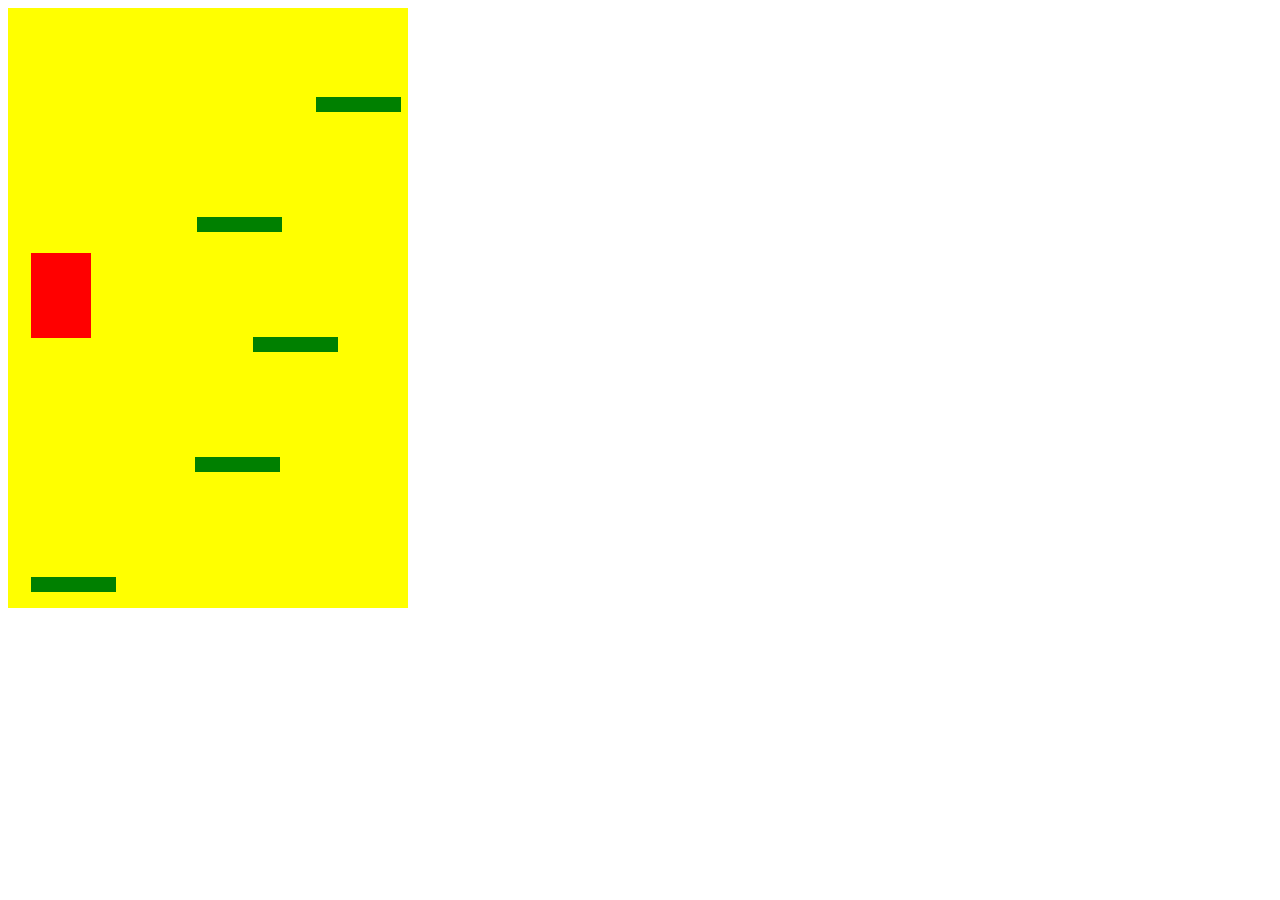
<file: doodle/index.html>
<!DOCTYPE html>
<html lang="en" dir="ltr">
  <head>
    <meta charset="utf-8">
    <script src="script.js" charset="utf-8"></script>
    <link rel="stylesheet" href="style.css"></link>
    <title>Doodle Jump</title>
  </head>
  <body>

    <div class="grid">

    </div>

  </body>
</html>
</file>
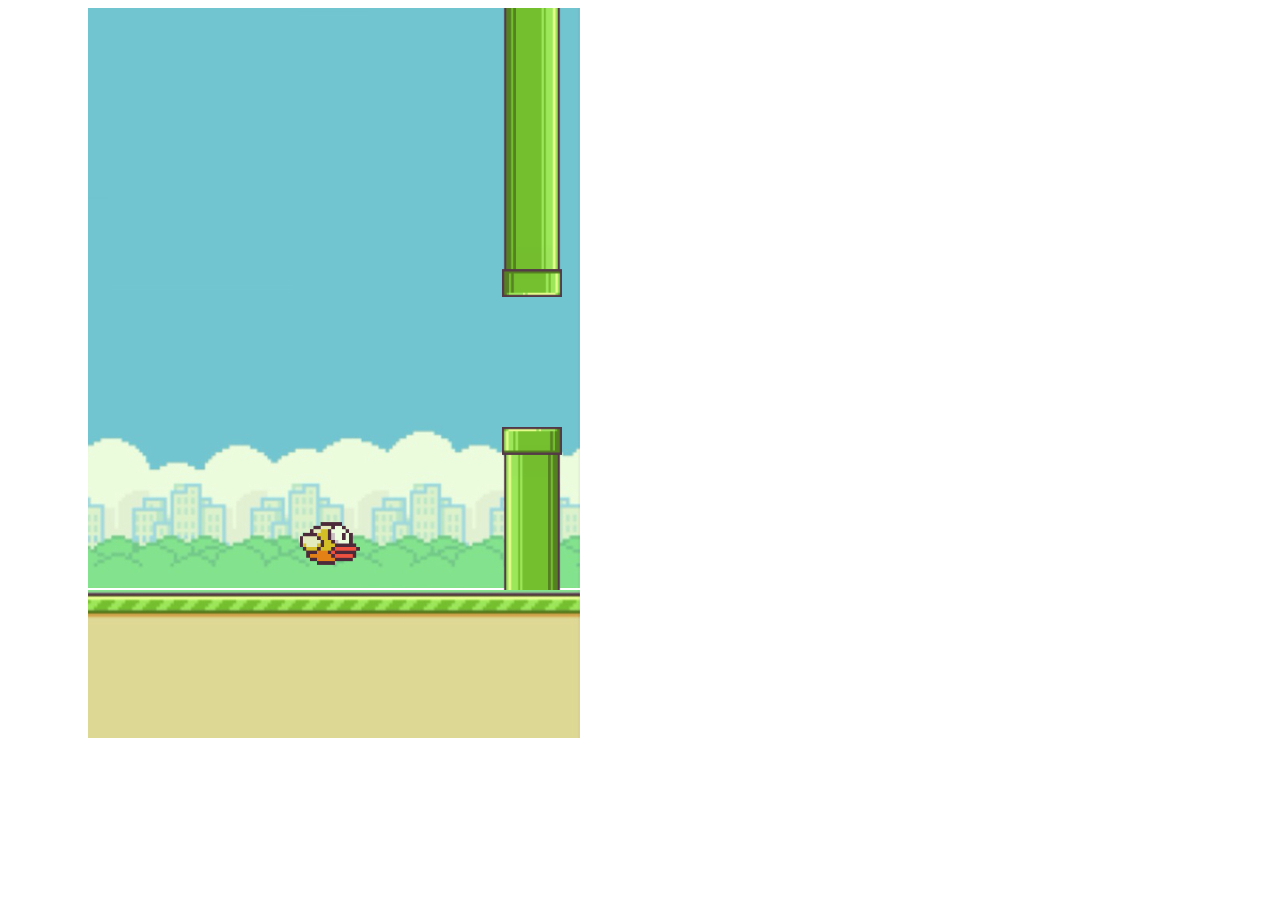
<file: client/flappy/index.html>
<!DOCTYPE html>
<html lang="en" dir="ltr">
  <head>
    <meta charset="utf-8">
    <title>Flappy Bird</title>
    <link rel="stylesheet" href="style.css">
    <script src="script.js" charset="utf-8"></script>
  </head>
  <body>

  <div class="border-left"></div>
  <div class="game-container">
      <div class="border-top"></div>
      <div class="sky">
          <div class="bird"></div>
      </div>
  </div>
  <div class="ground-container">
    <div class="ground-moving"></div>
  </div>
  <div class="border-right"></div>

  </body>
</html>
</file>
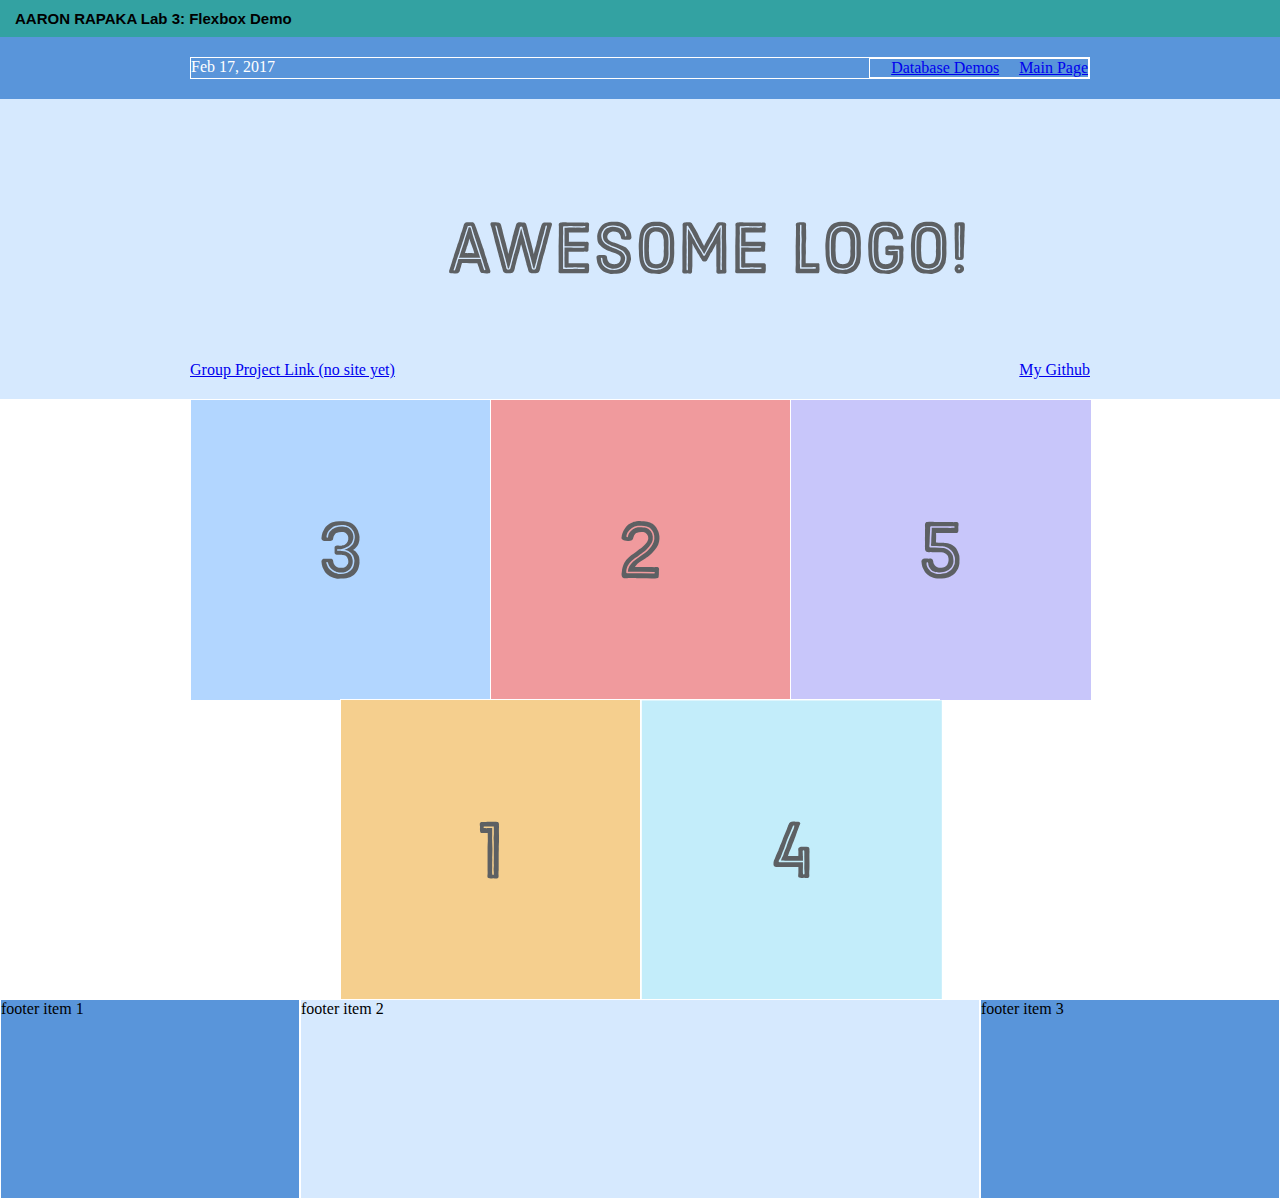
<file: client/lab_3/index.html>
<!DOCTYPE html>
<html lang='en'>

<head>
    <meta charset='UTF-8' />
    <title>Some Web Page</title>
    <link rel='stylesheet' href='styles.css' />
</head>

<body>
    <div class='wrapper'></div>
    <h1 class='title'>AARON RAPAKA Lab 3: Flexbox Demo</h1>
    <div class='menu-container'>
        <div class='menu'>
            <div class='date'>Feb 17, 2017</div>
            <div class='links'>
                <div class='database'><a href='database.html'> Database Demos</a></div>
                <div class='main-page'><a href='index.html'> Main Page</a></div>

            </div>
        </div>
    </div>

    <div class='header-container'>
        <div class='header'>
            <div class='group-project'>

                <a href='#'> Group Project Link (no site yet)</a>
            </div>
            <div class='logo'><img src='awesome-logo.svg' /></div>
            <div class='github'>
                <a href="https://github.com/aaronrapaka/INST377-Lab-Work.git" target="_blank">My Github</a>
            </div>
        </div>
    </div>

    <div class='photo-grid-container'>
        <div class='photo-grid'>
            <div class='photo-grid-item first-item'>
                <img src='one.svg' />
            </div>
            <div class='photo-grid-item'>
                <img src='two.svg' />
            </div>
            <div class='photo-grid-item'>
                <img src='three.svg' />
            </div>
            <div class='photo-grid-item'>
                <img src='four.svg' />
            </div>
            <div class='photo-grid-item last-item'>
                <img src='five.svg' />
            </div>
        </div>
    </div>

    <div class='footer'>
        <div class='footer-item footer-one'>
            <p> footer item 1</p>
        </div>
        <div class='footer-item footer-two'>
            <p> footer item 2</p>
        </div>
        <div class='footer-item footer-three'>
            <p> footer item 3</p>
        </div>
    </div>
</body>

</html>
</file>
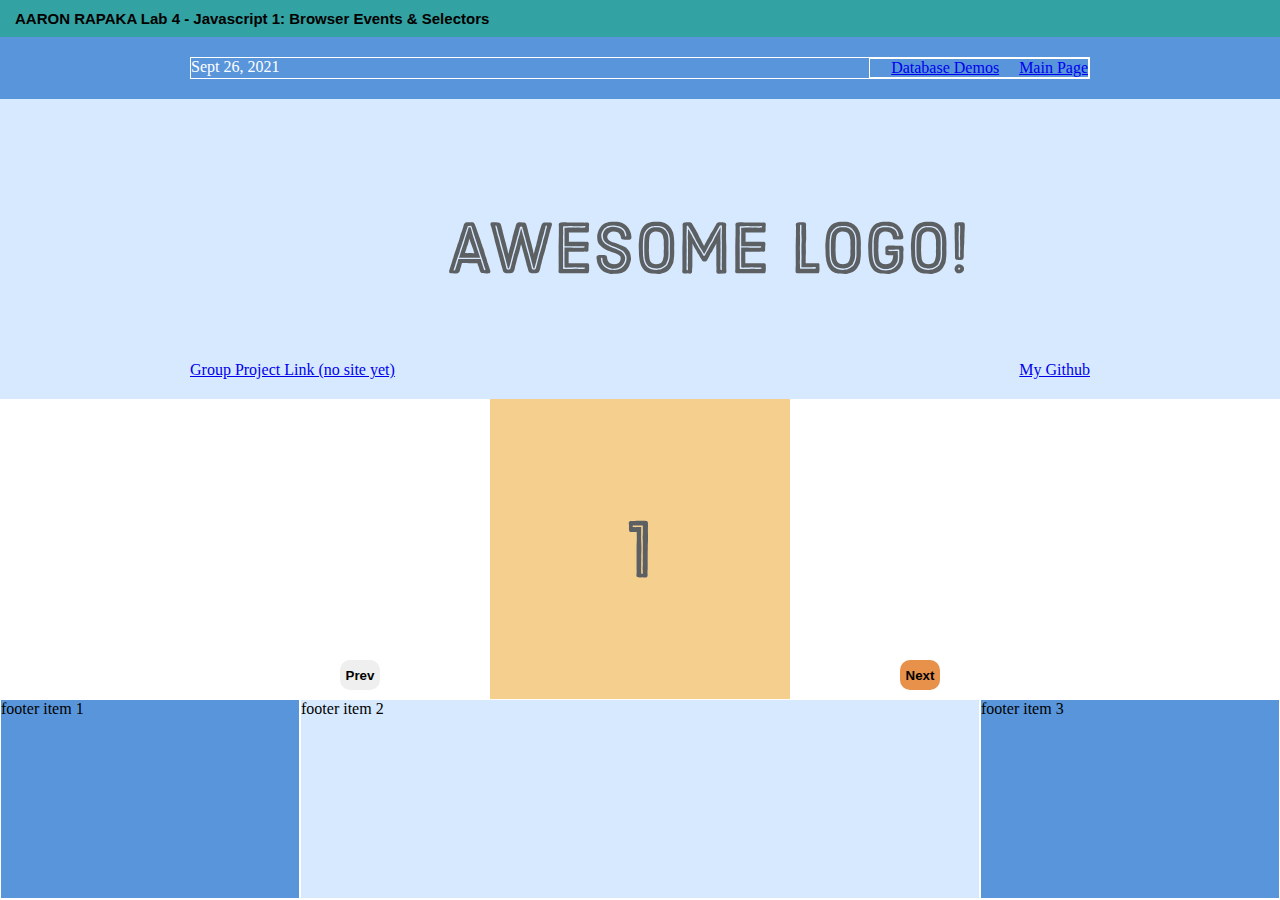
<file: client/lab_4/index.html>
<!DOCTYPE html>
<html>
  <head>
    <meta charset='UTF-8' />
    <title>Some Web Page</title>
    <link rel='stylesheet' href='styles.css' />
  </head>

  <body>
    <div class='wrapper'></div>
        <h1 class='title'>AARON RAPAKA Lab 4 - Javascript 1: Browser Events & Selectors</h1>
        <div class='menu-container'>
            <div class='menu'>
                <div class='date'>Sept 26, 2021</div>
                <div class='links'>
                    <div class='database'><a href='database.html'> Database Demos</a></div>
                    <div class='main-page'><a href='index.html'> Main Page</a></div>

                </div>
            </div>
        </div>
        <div class='header-container'>
          <div class='header'>
              <div class='group-project'>

                  <a href='#'> Group Project Link (no site yet)</a>
              </div>
              <div class='logo'><img src='awesome-logo.svg' /></div>
              <div class='github'>
                  <a href="https://github.com/aaronrapaka/INST377-Lab-Work.git" target="_blank">My Github</a>
              </div>
          </div>
      </div>
    <div class="carousel">
      <div class="carousel__item carousel__item--visible">
        <img src="images/one.svg" />
      </div>
      <div class="carousel__item">
        <img src="images/two.svg" />
      </div>
      <div class="carousel__item">
        <img src="images/three.svg" />
      </div>
      <div class="carousel__item">
        <img src="images/four.svg" />
      </div>
      <div class="carousel__item">
        <img src="images/five.svg" />
      </div>

      <div class="carousel__actions">
        <button id="carousel__button--prev" aria-label="Previous slide">Prev</button>
        <button id="carousel__button--next" aria-label="Next slide">Next</button>
      </div>
    </div>

    <script src="script.js"></script> 
        
    <div class='footer'>
        <div class='footer-item footer-one'>
            <p> footer item 1</p>
        </div>
        <div class='footer-item footer-two'>
            <p> footer item 2</p>
        </div>
        <div class='footer-item footer-three'>
            <p> footer item 3</p>
        </div>
    </div>

    <script src="script.js"></script>
  </body>
</html>
</file>
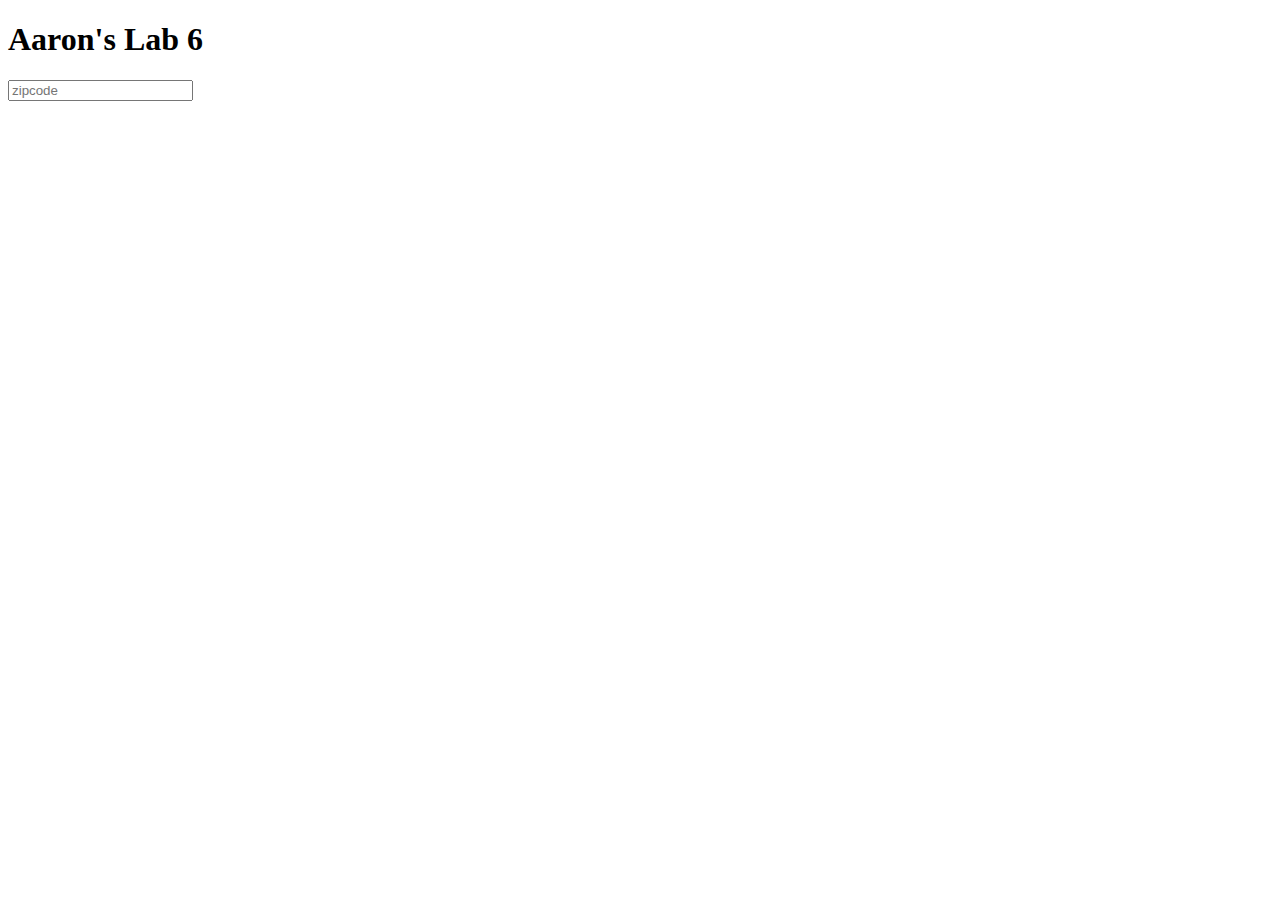
<file: client/lab_6/index.html>
<!DOCTYPE html>
<html>

<head>
    <title>Lab 6</title>
</head>

<body>

    <h1>Aaron's Lab 6</h1>
    <input type="number" class="searchInput" placeholder="zipcode" required>
    <ul class="suggestions"></ul>
    <script src="script.js"></script>
</body>
</html>
</file>
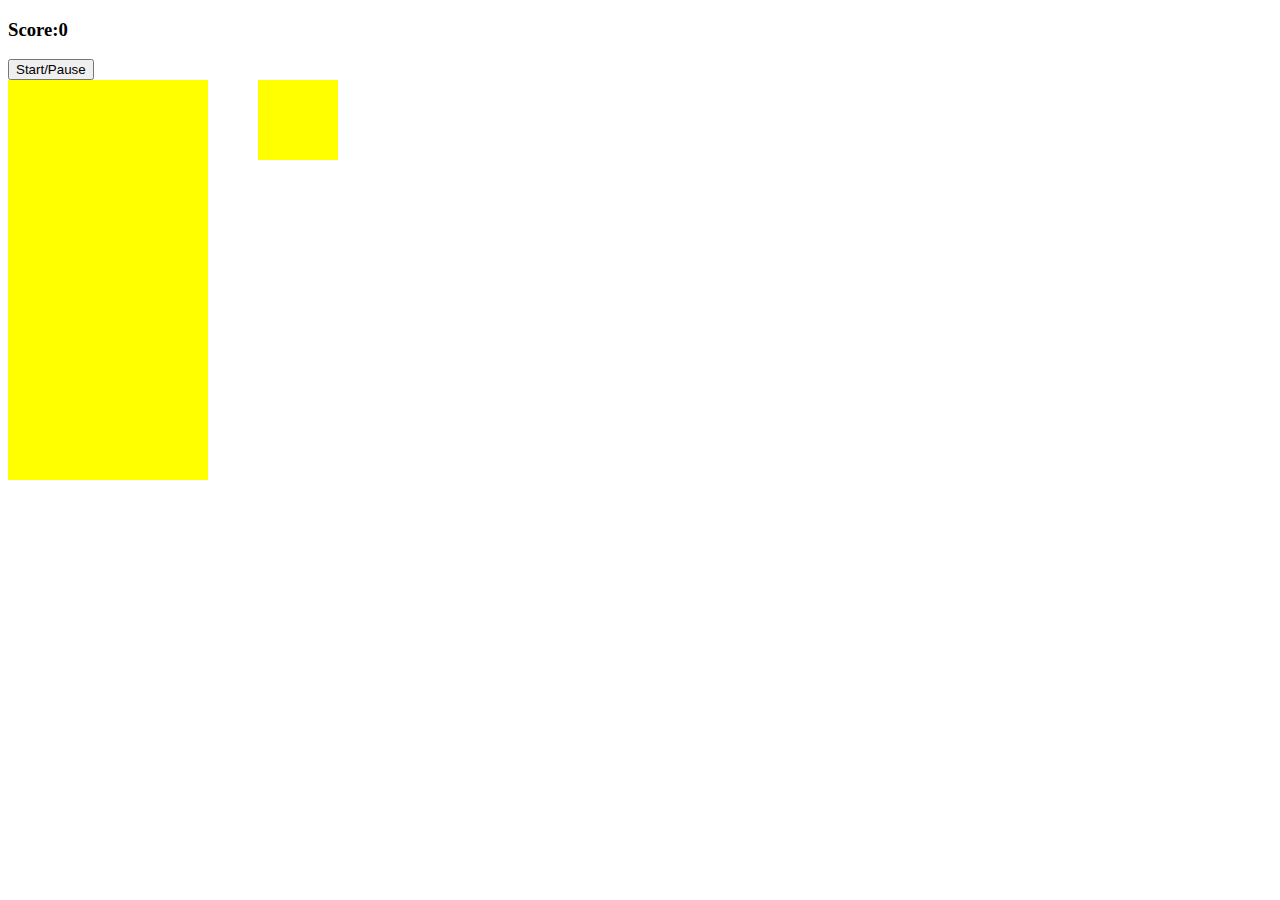
<file: client/tetris/index.html>
<!DOCTYPE html>
<html lang="en" dir="ltr">
  <head>
    <meta charset="utf-8">
    <script src="script.js" charset="utf-8"></script>
    <link rel="stylesheet" href="style.css"></link>
    <title>Basic Tetris</title>
  </head>
  <body>

    <h3>Score:<span id="score">0</span></h3>
    <button id="start-button">Start/Pause</button>

    <div class="container">
      <div class="grid">
        <div></div>
        <div></div>
        <div></div>
        <div></div>
        <div></div>
        <div></div>
        <div></div>
        <div></div>
        <div></div>
        <div></div>
        <div></div>
        <div></div>
        <div></div>
        <div></div>
        <div></div>
        <div></div>
        <div></div>
        <div></div>
        <div></div>
        <div></div>
        <div></div>
        <div></div>
        <div></div>
        <div></div>
        <div></div>
        <div></div>
        <div></div>
        <div></div>
        <div></div>
        <div></div>
        <div></div>
        <div></div>
        <div></div>
        <div></div>
        <div></div>
        <div></div>
        <div></div>
        <div></div>
        <div></div>
        <div></div>
        <div></div>
        <div></div>
        <div></div>
        <div></div>
        <div></div>
        <div></div>
        <div></div>
        <div></div>
        <div></div>
        <div></div>
        <div></div>
        <div></div>
        <div></div>
        <div></div>
        <div></div>
        <div></div>
        <div></div>
        <div></div>
        <div></div>
        <div></div>
        <div></div>
        <div></div>
        <div></div>
        <div></div>
        <div></div>
        <div></div>
        <div></div>
        <div></div>
        <div></div>
        <div></div>
        <div></div>
        <div></div>
        <div></div>
        <div></div>
        <div></div>
        <div></div>
        <div></div>
        <div></div>
        <div></div>
        <div></div>
        <div></div>
        <div></div>
        <div></div>
        <div></div>
        <div></div>
        <div></div>
        <div></div>
        <div></div>
        <div></div>
        <div></div>
        <div></div>
        <div></div>
        <div></div>
        <div></div>
        <div></div>
        <div></div>
        <div></div>
        <div></div>
        <div></div>
        <div></div>
        <div></div>
        <div></div>
        <div></div>
        <div></div>
        <div></div>
        <div></div>
        <div></div>
        <div></div>
        <div></div>
        <div></div>
        <div></div>
        <div></div>
        <div></div>
        <div></div>
        <div></div>
        <div></div>
        <div></div>
        <div></div>
        <div></div>
        <div></div>
        <div></div>
        <div></div>
        <div></div>
        <div></div>
        <div></div>
        <div></div>
        <div></div>
        <div></div>
        <div></div>
        <div></div>
        <div></div>
        <div></div>
        <div></div>
        <div></div>
        <div></div>
        <div></div>
        <div></div>
        <div></div>
        <div></div>
        <div></div>
        <div></div>
        <div></div>
        <div></div>
        <div></div>
        <div></div>
        <div></div>
        <div></div>
        <div></div>
        <div></div>
        <div></div>
        <div></div>
        <div></div>
        <div></div>
        <div></div>
        <div></div>
        <div></div>
        <div></div>
        <div></div>
        <div></div>
        <div></div>
        <div></div>
        <div></div>
        <div></div>
        <div></div>
        <div></div>
        <div></div>
        <div></div>
        <div></div>
        <div></div>
        <div></div>
        <div></div>
        <div></div>
        <div></div>
        <div></div>
        <div></div>
        <div></div>
        <div></div>
        <div></div>
        <div></div>
        <div></div>
        <div></div>
        <div></div>
        <div></div>
        <div></div>
        <div></div>
        <div></div>
        <div></div>
        <div></div>
        <div></div>
        <div></div>
        <div></div>
        <div></div>
        <div></div>
        <div></div>
        <div></div>
        <div></div>
        <div></div>
        <div></div>
        <div></div>
        <div></div>
        <div class="taken"></div>
        <div class="taken"></div>
        <div class="taken"></div>
        <div class="taken"></div>
        <div class="taken"></div>
        <div class="taken"></div>
        <div class="taken"></div>
        <div class="taken"></div>
        <div class="taken"></div>
        <div class="taken"></div>
      </div>


      <div class="mini-grid">
        <div></div>
        <div></div>
        <div></div>
        <div></div>
        <div></div>
        <div></div>
        <div></div>
        <div></div>
        <div></div>
        <div></div>
        <div></div>
        <div></div>
        <div></div>
        <div></div>
        <div></div>
        <div></div>
      </div>


    </div>



  </body>
</html>
</file>
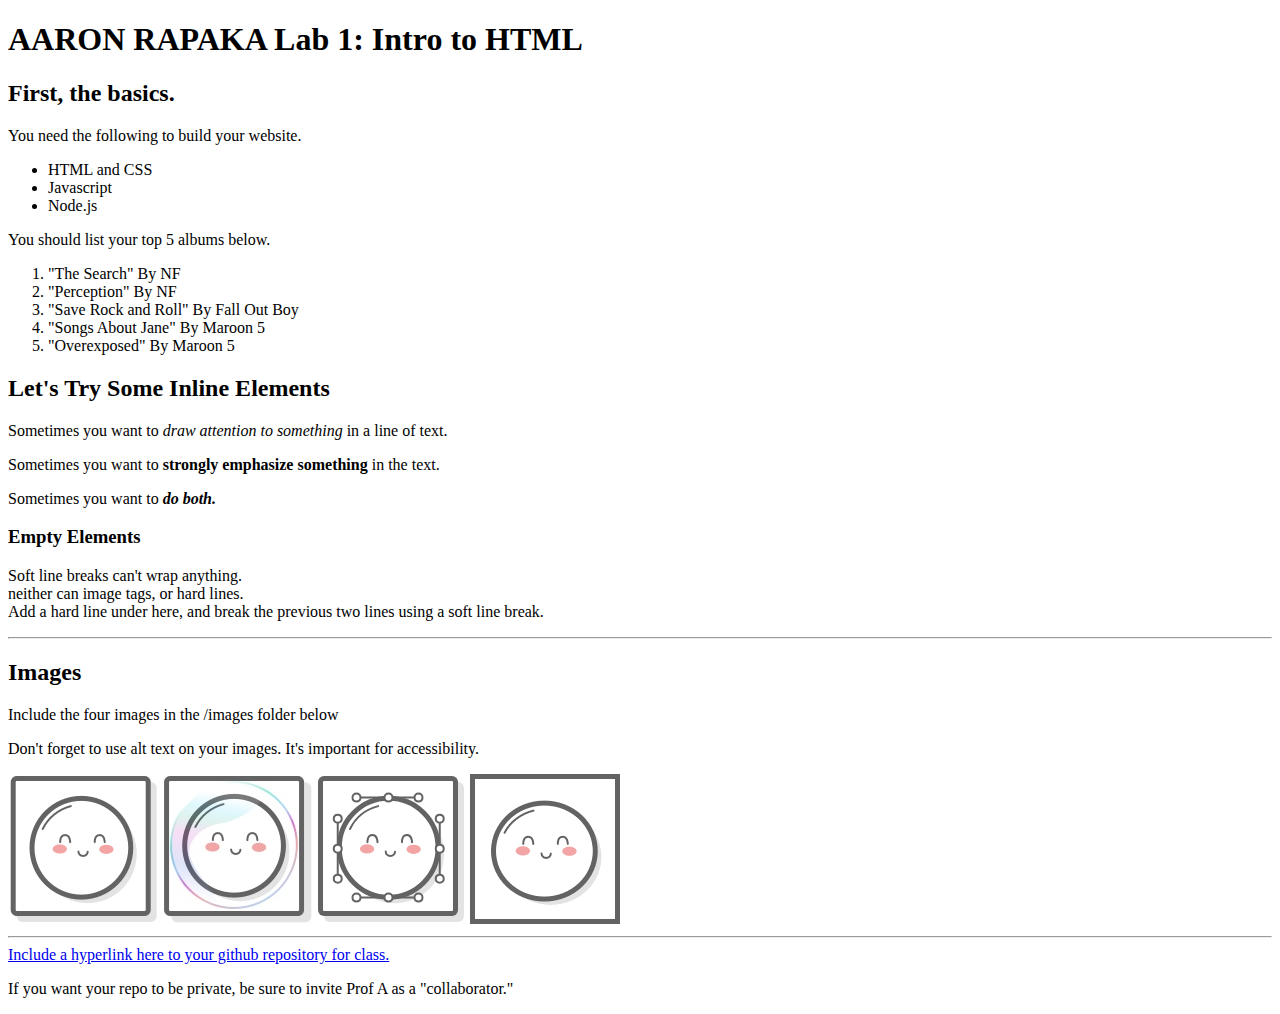
<file: Lab_1.html>
<!DOCTYPE html>
<html>
<h1>AARON RAPAKA Lab 1: Intro to HTML</h1>
<h2>First, the basics.</h2>

<p>You need the following to build your website.</p>

<ul>
    <li>HTML and CSS</li>
    <li>Javascript</li>
    <li>Node.js</li>
</ul>

<body>
    <p>You should list your top 5 albums below.</p>


    <ol>
        <li>"The Search" By NF</li>
        <li>"Perception" By NF</li>
        <li>"Save Rock and Roll" By Fall Out Boy</li>
        <li>"Songs About Jane" By Maroon 5</li>
        <li>"Overexposed" By Maroon 5</li>
    </ol>

    <h2>Let's Try Some Inline Elements</h2>
    <p>Sometimes you want to <em>draw attention to something </em>in a line of text.</p>
    <p>Sometimes you want to <strong>strongly emphasize something </strong>in the text.</p>
    <p>Sometimes you want to <strong><em>do both.</em></strong> </p>

    <h3>Empty Elements</h3>
    <p>Soft line breaks can't wrap anything.<br>
        neither can image tags, or hard lines.<br>
        Add a hard line under here, and break the previous two lines using a soft line break.</p>

    <hr>

    <h2>Images</h2>

    <p>Include the four images in the /images folder below</p>
    <p>Don't forget to use alt text on your images. It's important for accessibility.</p>

    <img src="mochi.png" alt="Mochi PNG" , width="150" , height="150">
    <img src="mochi.jpg" alt="Mochi JPG" , width="150" , height="150">
    <img src="mochi.svg" alt="Mochi SVG" , width="150" , height="150">
    <img src="mochi.gif" alt="Mochi GIF" , width="150" , height="150">

    <hr>
    <a href="https://github.com/aaronrapaka/INST377-Lab-Work.git" target="_blank">Include a hyperlink here to your github repository for
        class.</a>
    <p>If you want your repo to be private, be sure to invite Prof A as a "collaborator."</p>
</body>

</html>
</file>
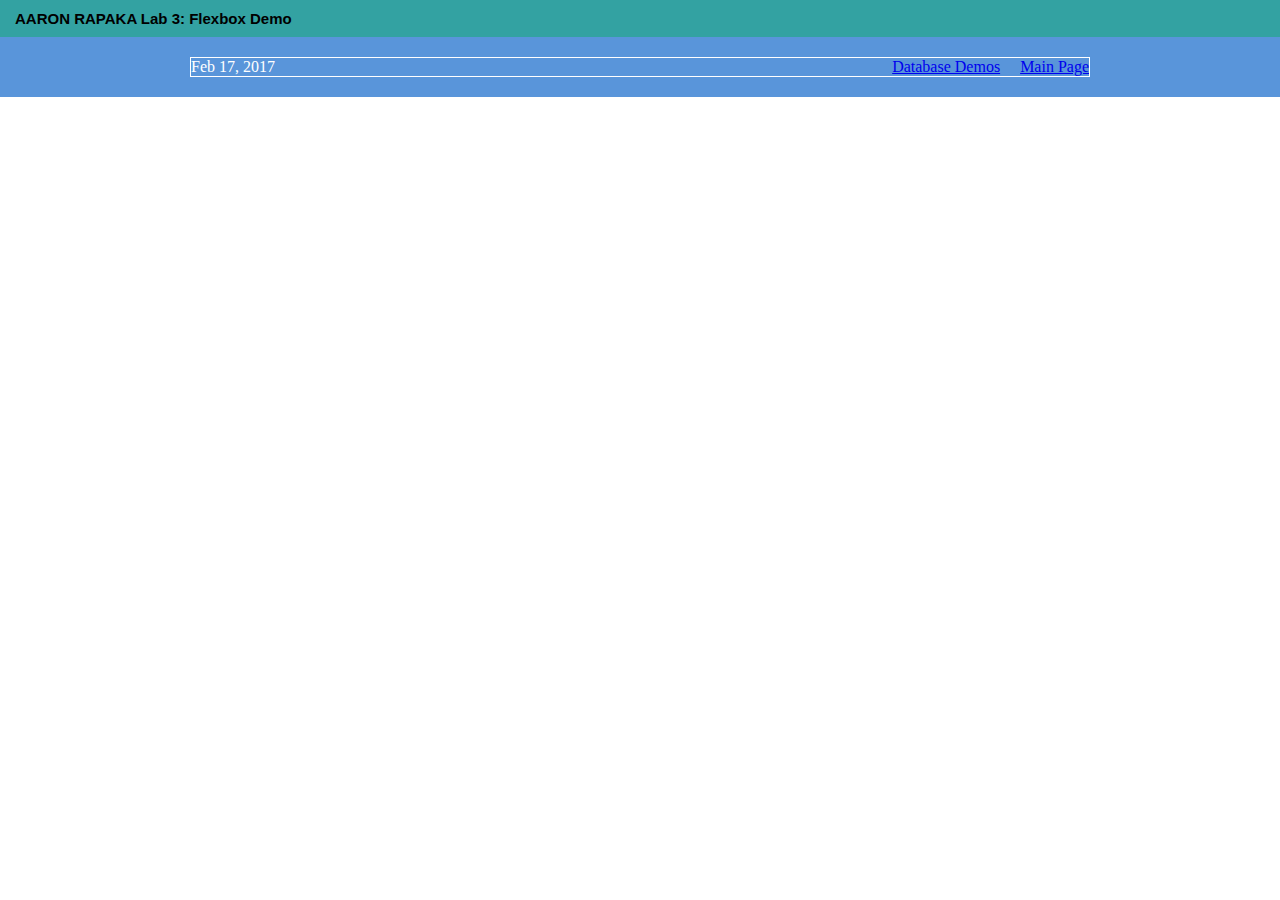
<file: client/lab_3/database.html>
<!DOCTYPE html>
<html lang='en'>
  <head>
    <meta charset='UTF-8'/>
    <title>Some Web Page</title>
    <link rel='stylesheet' href='styles.css'/>
  </head>
  <body>
    <div class='wrapper'>
        <h1 class='title'>AARON RAPAKA Lab 3: Flexbox Demo</h1>
    <div class='menu-container'>
      <div class='menu'>
        <div class='date'>Feb 17, 2017</div>
        
        <div class='database'>
            <a href='database.html'> Database Demos</a>
        </div>
        <div class='main-page'>
            <a href='index.html'> Main Page</a>
        </div>
            
      </div>
      </div>
</file>
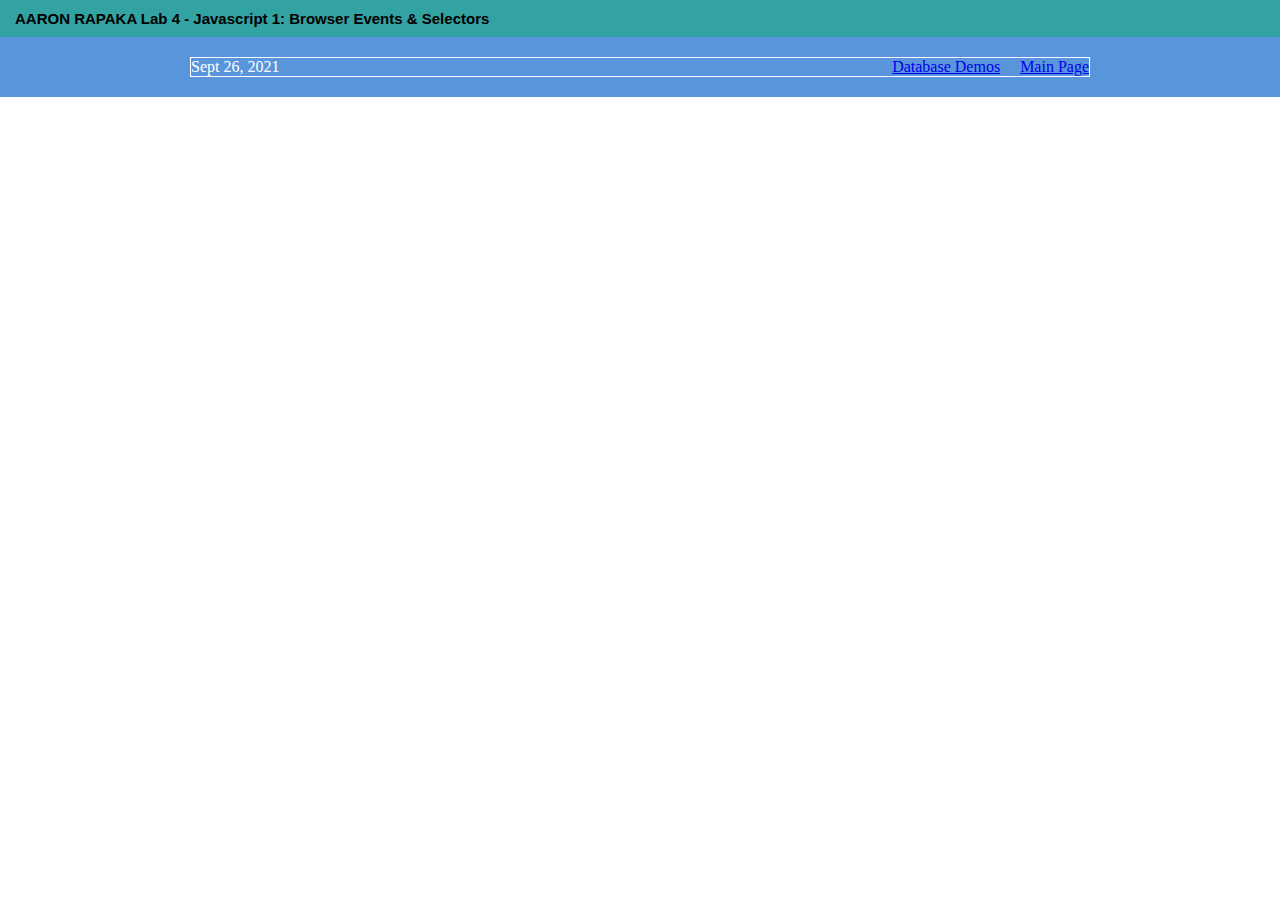
<file: client/lab_4/database.html>
<!DOCTYPE html>
<html lang='en'>
  <head>
    <meta charset='UTF-8'/>
    <title>Some Web Page</title>
    <link rel='stylesheet' href='styles.css'/>
  </head>
  <body>
    <div class='wrapper'>
        <h1 class='title'>AARON RAPAKA Lab 4 - Javascript 1: Browser Events & Selectors</h1>
    <div class='menu-container'>
      <div class='menu'>
        <div class='date'>Sept 26, 2021</div>
        
        <div class='database'>
            <a href='database.html'> Database Demos</a>
        </div>
        <div class='main-page'>
            <a href='index.html'> Main Page</a>
        </div>
            
      </div>
      </div>
</file>
<file: doodle/style.css>
.grid {
  width: 400px;
  height: 600px;
  background-color: yellow;
  position: relative;
  font-size: 100px;
  text-align: center;
}

.doodler {
  width: 60px;
  height: 85px;
  background-color: red;
  position: absolute;
}

.platform {
  width: 85px;
  height: 15px;
  background-color: green;
  position: absolute;
}
</file>
<file: client/flappy/style.css>
body {
    display: flex;
}

.game-container {
    width: 500px;
    height: 730px;
    position: absolute;
    left: 80px;
}

.border-left {
    width: 80px;
    height: 790px;
    position:  absolute;
    background-color: white;
    z-index: +2;
}

.border-right {
    width: 80px;
    height: 790px;
    position: absolute;
    background-color: white;
    z-index: +2;
    left: 580px;
}

.border-top {
    width: 660px;
    height: 50px;
    position:  absolute;
    background-color: white;
    z-index: +2;
    top: -50px;
}

.sky {
    background-image: url('fb-game-background.png');
    width: 500px;
    height: 580px;
    position: absolute;
}

.ground {
    background-image: url('bottom-background.png');
    width: 500px;
    height: 150px;
    position: absolute;
    top: 580px;
    z-index: +1;
}

.bird {
    background-image: url('flappy-bird.png');
    position: absolute;
    width: 60px;
    height: 45px;
    left: 220px;
    bottom: 100px;
}

.obstacle {
    background-image: url('flappybird-pipe.png');
    width: 60px;
    height: 300px;
    position: absolute;
}

.topObstacle {
    background-image: url('flappybird-pipe.png');
    transform: rotate(180deg);
    width: 60px;
    height: 300px;
    position: absolute;
}

@keyframes slideright {
    from {
        background-position: 10000%;
    }
    to {
        background-position: 0%;
    }
  }
  
  @-webkit-keyframes slideright {
    from {
        background-position: 10000%;
    }
    to {
        background-position: 0%;
    }
  }

  .ground-container {
      height: 150px;
      width: 580px;
      left: 80px;
      position:  absolute;
  }
  
  .ground-moving {
    position: absolute;
    top: 580px;
    height: 150px;
    background-image: url('bottom-background.png');
    background-repeat: repeat-x;
    animation: slideright 100s infinite linear;
    -webkit-animation: slideright 100s infinite linear;
    width: 100%;
    z-index: +1;
  }
</file>
<file: client/lab_3/styles.css>
* {
    margin: 0;
    padding: 0;
    box-sizing: border-box;
  }
  .menu-container {
    color: #fff;
    background-color: #5995DA;
    padding: 20px 0;
    display: flex;
    justify-content: center;
  }
  
  .menu {
    border: 1px solid #fff;  /* For debugging */
    width: 900px;
    display: flex;
    justify-content: space-between;
  }
  
.links {
  border: 1px solid #fff;  /* For debugging */
  display: flex;
  justify-content: flex-end;
  width: 220px;
}

  
  .main-page {
    margin-left: 20px;
  }
  
  .header-container {
    color: #5995DA;
    background-color: #D6E9FE;
    display: flex;
    justify-content: center;
    text-decoration: none;
  }
  
  .header {
    width: 900px;
    height: 300px;
    display: flex;
    justify-content: space-between;
    align-items: center;
  }
  
  .photo-grid-container {
    display: flex;
    justify-content: center;
  }
  
  .photo-grid {
    width: 900px;
    display: flex;
    justify-content: center;
    flex-wrap: wrap;
    flex-direction: row-reverse;
    align-items: center;  
  }
  
  .photo-grid-item {
    border: 1px solid #fff;
    width: 300px;
    height: 300px;
  }
  
  .first-item {
    order: 1;
  }
  
  .last-item {
    order: -1;
  }
  
  .github,
  .group-project {
    align-self: flex-end;
    margin-bottom: 20px;
    text-decoration: none;
    }
    .plain {
        text-decoration: none;
      }
  
    .footer {
    display: flex;
    justify-content: space-between;
  }
  
  .footer-item {
    border: 1px solid #fff;
    background-color: #D6E9FE;
    height: 200px;
    flex: 1;
  }
  
  .footer-three {
    flex: 2;
  }
  
  .footer-one,
  .footer-three {
    background-color: #5995DA;
    flex: initial;
    width: 300px;
  }
  
  .database {
    margin-left: auto;
  }

  .title{
    background-color: rgba(0,139, 139,0.8);
    display: flex;
    justify-content: left;
    font-size: 15px;
    padding: 10px 15px;
    font-family: ‘Segoe UI’, Candara, ‘Bitstream Vera Sans’, ‘DejaVu Sans’, ‘Bitsream Vera Sans’, ‘Trebuchet MS’, Verdana, ‘Verdana Ref’, sans-serif;
  }

  
  /* Mobile Styles */
  @media only screen and (max-width: 400px) {
    body {
      background-color: #ffffff; /* Red */
    }
  }
  
  /* Tablet Styles */
  @media only screen and (min-width: 401px) and (max-width: 960px) {
    body {
      background-color: #ffffff; /* Yellow */
    }
  }
  
  /* Desktop Styles */
  @media only screen and (min-width: 961px) {
    body {
      background-color: #ffffff; /* Blue */
    }
  }
</file>
<file: client/lab_4/styles.css>
* {
  margin: 0;
  padding: 0;
  box-sizing: border-box;
}
.menu-container {
  color: #fff;
  background-color: #5995DA;
  padding: 20px 0;
  display: flex;
  justify-content: center;
}

.menu {
  border: 1px solid #fff;  /* For debugging */
  width: 900px;
  display: flex;
  justify-content: space-between;
}

.links {
border: 1px solid #fff;  /* For debugging */
display: flex;
justify-content: flex-end;
width: 220px;
}


.main-page {
  margin-left: 20px;
}

.header-container {
  color: #5995DA;
  background-color: #D6E9FE;
  display: flex;
  justify-content: center;
  text-decoration: none;
}

.header {
  width: 900px;
  height: 300px;
  display: flex;
  justify-content: space-between;
  align-items: center;
}

.photo-grid-container {
  display: flex;
  justify-content: center;
}

.photo-grid {
  width: 900px;
  display: flex;
  justify-content: center;
  flex-wrap: wrap;
  flex-direction: row-reverse;
  align-items: center;  
}

.photo-grid-item {
  border: 1px solid #fff;
  width: 300px;
  height: 300px;
}

.first-item {
  order: 1;
}

.last-item {
  order: -1;
}

.github,
.group-project {
  align-self: flex-end;
  margin-bottom: 20px;
  text-decoration: none;
  }
  .plain {
      text-decoration: none;
    }

  .footer {
  display: flex;
  justify-content: space-between;
}

.footer-item {
  border: 1px solid #fff;
  background-color: #D6E9FE;
  height: 200px;
  flex: 1;
}

.footer-three {
  flex: 2;
}

.footer-one,
.footer-three {
  background-color: #5995DA;
  flex: initial;
  width: 300px;
}

.database {
  margin-left: auto;
}

.title{
  background-color: rgba(0,139, 139,0.8);
  display: flex;
  justify-content: left;
  font-size: 15px;
  padding: 10px 15px;
  font-family: ‘Segoe UI’, Candara, ‘Bitstream Vera Sans’, ‘DejaVu Sans’, ‘Bitsream Vera Sans’, ‘Trebuchet MS’, Verdana, ‘Verdana Ref’, sans-serif;
}

.page {
  display: flex;
  flex-wrap: wrap;
}


/* Mobile Styles */
@media only screen and (max-width: 400px) {
  body {
    background-color: #ffffff; /* Red */
  }
}

/* Tablet Styles */
@media only screen and (min-width: 401px) and (max-width: 960px) {
  body {
    background-color: #ffffff; /* Yellow */
  }
}

/* Desktop Styles */
@media only screen and (min-width: 961px) {
  body {
    background-color: #ffffff; /* Blue */
  }
}


/* carousel CSS */

.carousel .photo-grid {
  overflow: hidden;
  max-width: 600px;
  position: relative;
}

.carousel .carousel__item,
.carousel .carousel__item--hidden {
  display: none;
}

.carousel .carousel__item img {
  width: 100%;
  max-width: 300px;
  height: auto;
  display: flex;
  justify-content: center;
}

.carousel .carousel__item--visible {
  display: block;
  animation: fadeVisibility 0.5s;
  display: flex;
  justify-content: center;
}

.carousel .carousel__actions {
  display: flex;
  width: 100%;
  justify-content: space-between;
  position: absolute;
  top: 50%;
  transform: translateY(700%);
}

.carousel .carousel__actions button {
  border-radius: 10px;
  border: 0;
  font-weight: bold;
  cursor: pointer;
  width: 40px;
  height: 30px;
}

.carousel .carousel__actions button#carousel__button--prev {
  margin-left: 340px;
}

.carousel .carousel__actions button#carousel__button--next {
  margin-right: 340px;
  background-color: #e7914b;
}

@keyframes fadeVisibility {
  0% {
    opacity: 0;
  }
  100% {
    opacity: 1;
    transform: opacity linear;
  }
}
</file>
<file: client/tetris/style.css>
.container {
  display: flex;
}


.grid {
  width: 200px;
  height: 400px;
  display: flex;
  flex-wrap: wrap;
  background-color: yellow;
}

.grid div {
  height: 20px;
  width: 20px;
}

.tetromino {
  background-color: blue;
}


.mini-grid {
  margin-left: 50px;
  width: 80px;
  height: 80px;
  display: flex;
  flex-wrap: wrap;
  background-color: yellow;
}

.mini-grid div {
  height: 20px;
  width: 20px;
}
</file>
